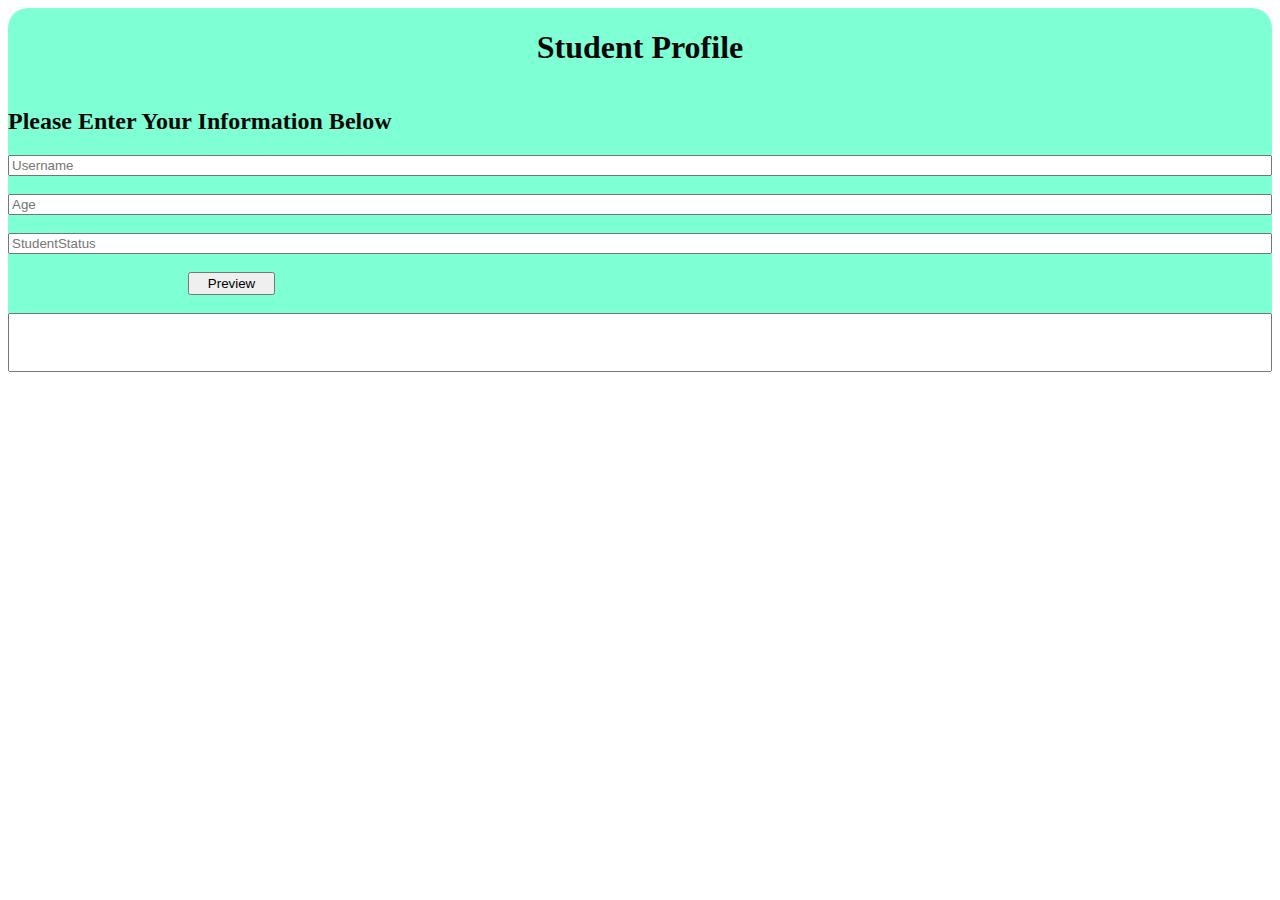
<file: Responses/Oops/index.html>
<!DOCTYPE html>
<html lang="en">
<head>
    <meta charset="UTF-8">
    <meta name="viewport" content="width=device-width, initial-scale=1.0">
    <title>Profile Page</title>
    <link rel="stylesheet" href="index.css">
</head>
<body>
    <div id="profileCard">
        <h1 align="center">Student Profile</h1>
        <h2>Please Enter Your Information Below</h2>
        <input placeholder="Username" id="name"/><br>
        <input placeholder="Age" id="age"/><br>
        <input placeholder="StudentStatus" id="StudentStatus"/><br>
        <button id="Preview" onclick="showOnDisplay(name)">Preview</button><br>
        <Input id="display" readonly/>
    </div>


    <script src="js_week1_profile.js"></script>
</body>
</html>
</file>
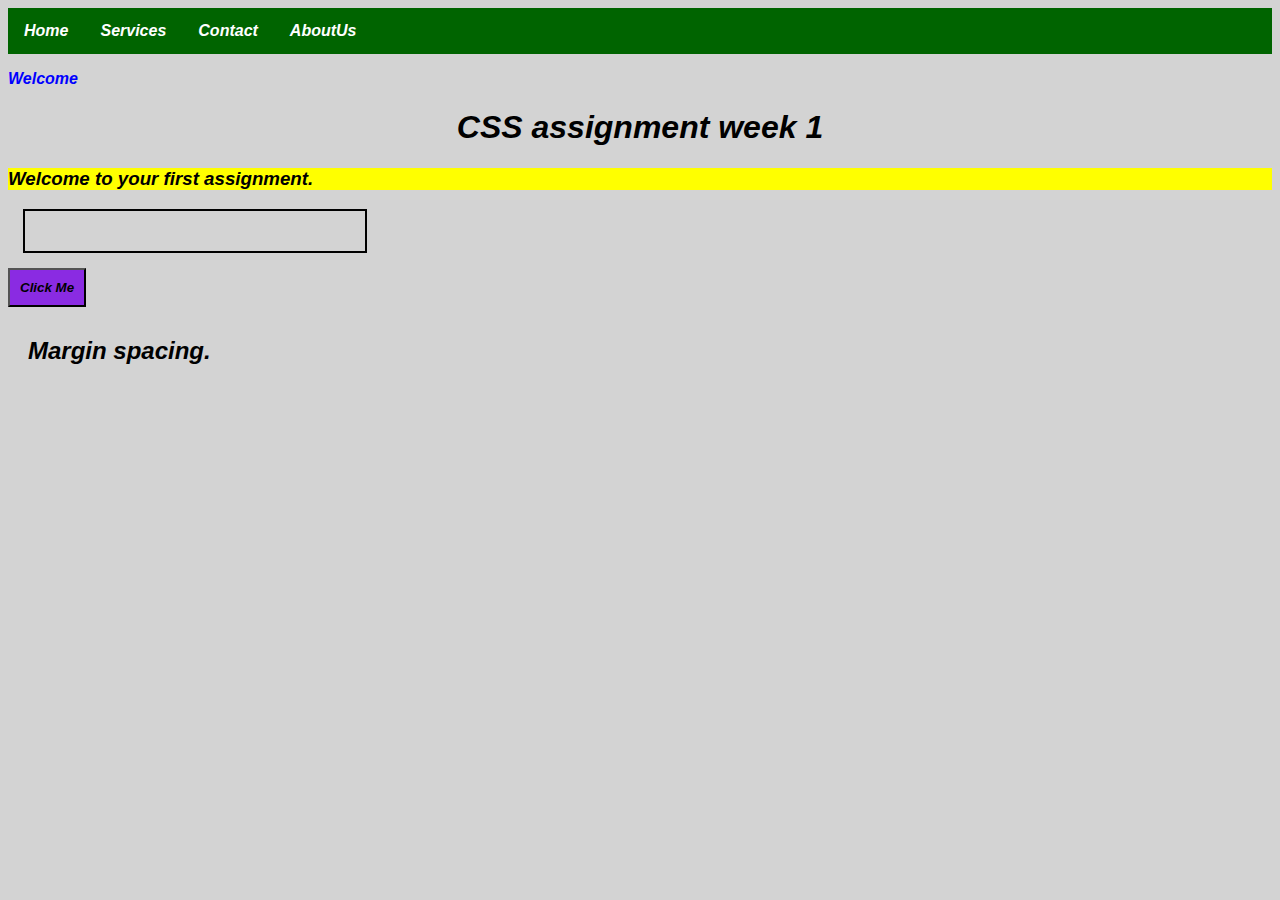
<file: Responses/week1/CSS/index.html>
<!DOCTYPE html>
<html lang="en">
    <!---1️⃣ Linking CSS to HTML----->
    <head>
        <meta charset="UTF-8">
        <meta name="viewport" content="width=device-width, initial-scale=1.0">
        <link rel="stylesheet" href="styles.css"> <!---link to external stylesheet.-->
        <title>CSS Assignment</title>
    </head>
    <body>
        <ul> <!---un ordered list-->
            <li><a href="#">Home</a></li> <!---holds list items-->
            <li><a href="#">Services</a></li>
            <li><a href="#">Contact</a></li>
            <li><a href="#">AboutUs</a></li>
        </ul>
        <p>Welcome</p>
        <h1 id="main-title">CSS assignment week 1</h1>
        <h3 class="highlight">Welcome to your first assignment.</h3>
        <div class="card"></div>
        <div>
            <button class="button">Click Me</button>
        </div>
        <div class="horizontal-div">
            <h2>Margin spacing.</h2>
        </div>
    </body>
</html>
</file>
<file: Responses/Oops/index.css>
#profileCard {
    display: grid;
    grid-template-columns: repeat(1, 1fr);
    border-radius: 20px;
    justify-content: center;
    align-items: center;
    background-color: aquamarine;
    color: rgb(14, 8, 8);
    max-width: 100%;
}

#username-input {
    align-items: center;
    justify-content: center;
}

#Preview {
    align-items: center;
    justify-content: center;
}

button {
    padding: 2px;
    width: 87px;
    margin-left: 180px;
}

#display {
    padding: 20px;
    color: black;
}
</file>
<file: Responses/week1/CSS/styles.css>
/*2️⃣ Element Selector*/
p {
    color:blue;
    font-size: 16px;
}

/*3️⃣ Class Selector*/
.highlight {
    background-color: yellow;
    font-weight: bold;
}

/*4️⃣ ID Selector*/
#main-title {
    font-size: 32px;
    text-align: center;
}

/*5️⃣ Backgrounds & Colors*/
body {
    background-color: lightgray;
    color: black;
}

/*6️⃣ Fonts*/
* {
    font-family: Arial, sans-serif;
    font-weight: 800;
    font-style: italic;
    text-decoration: wavy;
}

/*7️⃣ Box Model*/
.card {
    width: 300px;
    padding: 20px;
    border: 2px solid black;
    margin: 15px;
}

/*8️⃣ Hover Effect (Pseudo-class selector)*/
.button {
    background-color: blueviolet;
    color:black;
    padding: 10px;
    transition: background-color 0.3s;
}
.button:hover {
    background-color: aqua;
    color: brown;
}

/*9️⃣ Layout Basics*/
/*centering <div> horizontally*/
.horizontal-div {
    width: 50%;
    align-content: center;
    margin: 0 auto; /* 0 for top/bottom, auto for left/right*/
    /* long-term solution
    width="300px";
    margin-left: auto;
    margin-right: auto;*/
}
/*Spacing between elements using margin*/
.horizontal-div {
    margin: 10px 20px 10px 20px;
}

/*🔟 Bonus Challenge (Optional)*/
ul {
    list-style-type: none; /*removes the bullet points*/
    margin: 0; /* removes default browser spacing*/
    padding: 0; /* removes default browser indentation*/
    overflow: hidden; /* keeps background colors contained*/
    background-color: darkgreen;
}
/* display items horizontally*/
li {
    float: left; /* or use display: inline-block;*/
}
/* optional styling for the links to look better*/
li a {
    display: block;
    color: white;
    text-align: center;
    padding: 14px 16px;
    text-decoration: none;
}
li a:hover {
    background-color: chartreuse; /*changes color when you hover your cursor*/
}
/*
✔ CSS file is linked correctly 
✔ All selectors work as expected
✔ Comments explain each CSS rule 
✔ No inline styles are used 
✔ Code is clean and readable
*/
</file>
